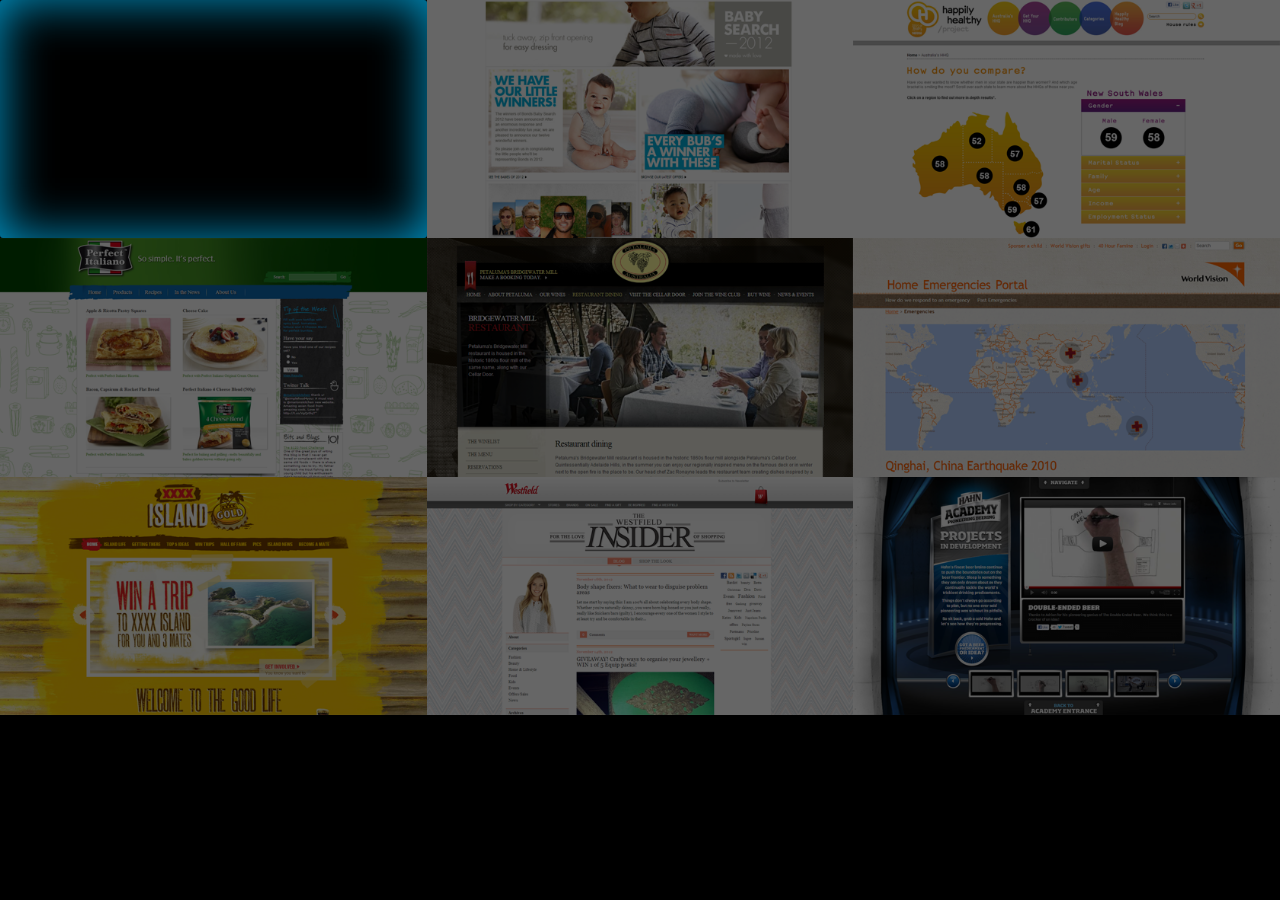
<file: index.html>
<!DOCTYPE html>
<html lang="en">
  <head>
    <meta charset="utf-8">
    <title>Dean Reinhard Folio</title>
    <meta name="viewport" content="width=device-width, initial-scale=1.0">
    <meta name="description" content="">
    <meta name="author" content="">

    <!-- Styles -->
    <link href="assets/css/bootstrap.css" rel="stylesheet">
    <link href="assets/css/bootstrap-responsive.css" rel="stylesheet">

    <!-- Le HTML5 shim, for IE6-8 support of HTML5 elements -->
    <!--[if lt IE 9]>
      <script src="http://html5shim.googlecode.com/svn/trunk/html5.js"></script>
    <![endif]-->

    <!-- Le fav and touch icons -->
    <link rel="shortcut icon" href="assets/ico/favicon.ico">
    <link rel="apple-touch-icon-precomposed" sizes="144x144" href="assets/ico/apple-touch-icon-144-precomposed.png">
    <link rel="apple-touch-icon-precomposed" sizes="114x114" href="assets/ico/apple-touch-icon-114-precomposed.png">
    <link rel="apple-touch-icon-precomposed" sizes="72x72" href="assets/ico/apple-touch-icon-72-precomposed.png">
    <link rel="apple-touch-icon-precomposed" href="assets/ico/apple-touch-icon-57-precomposed.png">

  </head>

  <body>

    <!-- Navbar
    ================================================== -->
  
	<!-- END Navbar================================= -->
<style>
body{padding:0 !important;background:#000;}
*{
 -webkit-transition: 1.2s;
 -mox-transition: 1.2s;
 transition: 1.2s;
}
.color {
  position: relative;width:33.33%;float:left;
}
.color img {
 display: block;
 width:100%;
 opacity:0.4;
 -webkit-filter: grayscale(0.95) brightness(-70%) contrast(80%) ;
}
.color img:hover{
-webkit-filter: grayscale(0) brightness(0%) contrast(100%);
opacity:1;

box-shadow:0 0 50px #09C;
border-radius:3px;
}
.color:after{}
.color:hover:after{
box-shadow: inset 0 0 50px #09C;
 position: absolute;
 top: 0;
 left: 0;
 width: 100%;
 height: 100%;
 z-index: 2;
 content: "";
 pointer-events:none;
 border-radius:3px;
 }

.modal {
    background-clip: padding-box !important;
    background-color: #FFFFFF !important;
    border: 1px solid rgba(0, 0, 0, 0.3) !important;
    border-radius: 6px 6px 6px 6px !important;
    box-shadow: 0 3px 7px rgba(0, 0, 0, 0.3) !important;
    left: 2% !important;
    margin: 0 !important;
    overflow: auto !important;
    position: absolute !important;
    top: 35px !important;
    width: 95% !important;
    z-index: 1050 !important;
}
.modal-body {
    max-height: none !important;
}
::-webkit-scrollbar {
    width: 6px;
}
 
/* Track */
::-webkit-scrollbar-track {
    -webkit-box-shadow: inset 0 0 6px rgba(0,0,0,0.3); 
    -webkit-border-radius: 10px;
    border-radius: 10px;
}
 
/* Handle */
::-webkit-scrollbar-thumb {
    -webkit-border-radius: 10px;
    border-radius: 10px;
    background: rgba(28,190,230,0.8); 
    -webkit-box-shadow: inset 0 0 6px rgba(0,0,0,0.5); 
}

</style>	



    
	<div class="row-fluid">
		<div rel="tooltip" title="World Vision Australia Blog" data-placement="bottom" class="color"><a data-toggle="modal" href="#blog"  href="http://blog.worldvision.com.au" ><img src="assets/img/blog.png" /></a></div>
		<div rel="tooltip" title="Bonds Baby Search 2012" data-placement="bottom" class="color"><a data-toggle="modal" href="#baby"  href="http://babysearch.bonds.com.au"><img src="assets/img/baby.png" /></a></div>
		<div rel="tooltip" title="Nestle Happily Healthy" data-placement="bottom" class="color"><a data-toggle="modal" href="#happily"  href="http://happily-healthy.com.au"><img src="assets/img/happily.png" /></a></div>
		<div rel="tooltip" title="Nestle Perfect Italiano" data-placement="top" class="color"><a data-toggle="modal" href="#italiano"  href="http://perfectitaliano.com.au"><img src="assets/img/italiano.png" /></a></div>
		<div rel="tooltip" title="Petaluma Wines" data-placement="top" class="color"><a data-toggle="modal" href="#petaluma"  href="http://www.petaluma.com.au"><img src="assets/img/petaluma.png" /></a></div>
		<div rel="tooltip" title="World Vision Australia" data-placement="top" class="color"><a data-toggle="modal" href="#wva" href="http://worldvision.conductive-entertainment.com"><img src="assets/img/wva.png" /></a></div>
		<div rel="tooltip" title="XXXX Island competition" data-placement="top" class="color"><a data-toggle="modal" href="#xxxx" href="http://xxxxisland.com.au"><img src="assets/img/xxxx.png" /></a></div>
		<div rel="tooltip" title="Westfield Australia blog" data-placement="top" class="color"><a data-toggle="modal" href="#westfield"   href="http://blog.westfield.com.au"><img src="assets/img/westfield.png" /></a></div>
		<div rel="tooltip" title="Hahn beer academy" data-placement="top" class="color"><a data-toggle="modal" href="#hahn"  href="http://hahn.com.au"><img src="assets/img/hahn.png" /></a></div>
    </div>
		
		
		
		
		<div id="blog" class="modal hide fade" tabindex="-1" role="dialog" aria-labelledby="myModalLabel" aria-hidden="true">
            <div class="modal-header">
              <button type="button" class="close" data-dismiss="modal" aria-hidden="true">&times;</button>
              <h3 id="myModalLabel">World Vision Australia Blog</h3>
            </div>
            <div class="modal-body">
              <iframe src="http://blog.worldvision.com.au" width="99%"; height="725px" frameBorder="0"></iframe>
            </div>
        </div>
		<div id="baby" class="modal hide fade" tabindex="-1" role="dialog" aria-labelledby="myModalLabel" aria-hidden="true">
            <div class="modal-header">
              <button type="button" class="close" data-dismiss="modal" aria-hidden="true">&times;</button>
              <h3 id="myModalLabel">Bonds Baby Search 2012</h3>
            </div>
            <div class="modal-body">
              <iframe src="http://babysearch.bonds.com.au" width="99%"; height="725px" frameBorder="0"></iframe>
            </div>
        </div>
		<div id="happily" class="modal hide fade" tabindex="-1" role="dialog" aria-labelledby="myModalLabel" aria-hidden="true">
            <div class="modal-header">
              <button type="button" class="close" data-dismiss="modal" aria-hidden="true">&times;</button>
              <h3 id="myModalLabel">Nestle Happily Healthy</h3>
            </div>
            <div class="modal-body">
              <iframe src="http://happily-healthy.com.au" width="99%"; height="725px" frameBorder="0"></iframe>
            </div>
        </div> 
		<div id="italiano" class="modal hide fade" tabindex="-1" role="dialog" aria-labelledby="myModalLabel" aria-hidden="true">
            <div class="modal-header">
              <button type="button" class="close" data-dismiss="modal" aria-hidden="true">&times;</button>
              <h3 id="myModalLabel">Nestle Perfect Italiano</h3>
            </div>
            <div class="modal-body">
              <iframe src="http://perfectitaliano.com.au" width="99%"; height="725px" frameBorder="0"></iframe>
            </div>
        </div>
		<div id="petaluma" class="modal hide fade" tabindex="-1" role="dialog" aria-labelledby="myModalLabel" aria-hidden="true">
            <div class="modal-header">
              <button type="button" class="close" data-dismiss="modal" aria-hidden="true">&times;</button>
              <h3 id="myModalLabel">Petaluma Wines</h3>
            </div>
            <div class="modal-body">
              <iframe src="http://www.petaluma.com.au" width="99%"; height="725px" frameBorder="0"></iframe>
            </div>
        </div>
		<div id="wva" class="modal hide fade" tabindex="-1" role="dialog" aria-labelledby="myModalLabel" aria-hidden="true">
            <div class="modal-header">
              <button type="button" class="close" data-dismiss="modal" aria-hidden="true">&times;</button>
              <h3 id="myModalLabel">World Vision Australia redesign</h3>
            </div>
            <div class="modal-body">
              <iframe src="http://worldvision.conductive-entertainment.com/emergency/" width="99%"; height="725px" frameBorder="0"></iframe>
            </div>
        </div>
		<div id="xxxx" class="modal hide fade" tabindex="-1" role="dialog" aria-labelledby="myModalLabel" aria-hidden="true">
            <div class="modal-header">
              <button type="button" class="close" data-dismiss="modal" aria-hidden="true">&times;</button>
              <h3 id="myModalLabel">XXXX Beer Island Competition</h3>
            </div>
            <div class="modal-body">
              <iframe src="http://xxxxisland.com.au" width="99%"; height="725px" frameBorder="0"></iframe>
            </div>
        </div>
		<div id="westfield" class="modal hide fade" tabindex="-1" role="dialog" aria-labelledby="myModalLabel" aria-hidden="true">
            <div class="modal-header">
              <button type="button" class="close" data-dismiss="modal" aria-hidden="true">&times;</button>
              <h3 id="myModalLabel">The Westfield Insider Blog</h3>
            </div>
            <div class="modal-body">
              <iframe src="http://blog.westfield.com.au" width="99%"; height="725px" frameBorder="0"></iframe>
            </div>
        </div> 
		<div id="hahn" class="modal hide fade" tabindex="-1" role="dialog" aria-labelledby="myModalLabel" aria-hidden="true">
            <div class="modal-header">
              <button type="button" class="close" data-dismiss="modal" aria-hidden="true">&times;</button>
              <h3 id="myModalLabel">Hahn Beer Academy</h3>
            </div>
            <div class="modal-body">
              <iframe src="http://hahn.com.au" width="99%"; height="725px" frameBorder="0"></iframe>
            </div>
        </div> 
		 
    <!-- Footer
    ================================================== -->
    
	<!-- END Footer=================================== -->
	
	
    <!-- Javascript
    ================================================== -->
    <script src="assets/js/jquery.js"></script>
    <script src="assets/js/bootstrap.min.js"></script>
    <script src="assets/js/application.js"></script>
	<script>
		$(function () {
			$("[rel=tooltip]").tooltip();
		});		
		</script>
	<!-- END Javascript=============================== -->


  </body>
</html>
</file>
